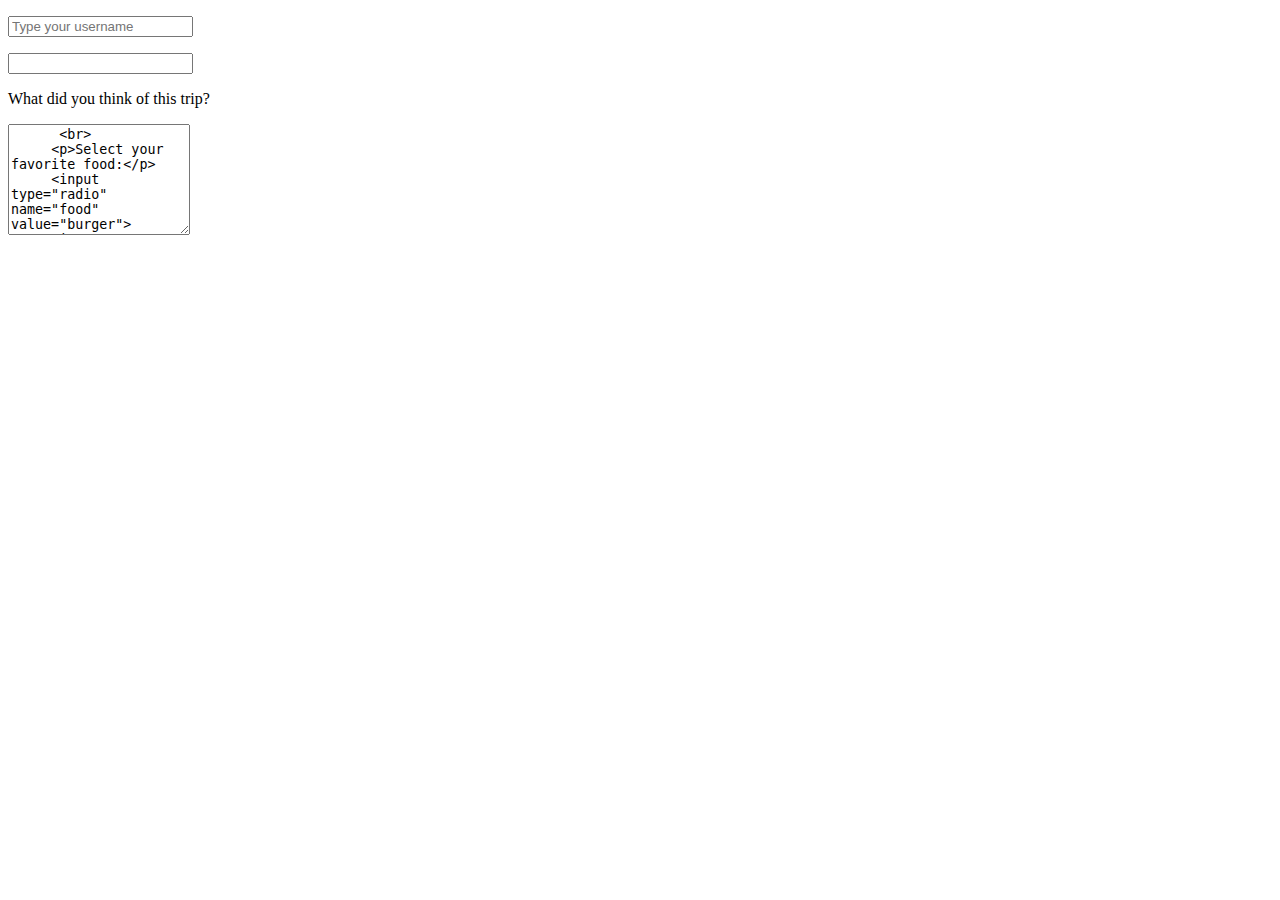
<file: file/index.html>
<!DOCTYPE html>
<html lang="en">
  <head>
     <meta charset="UTF-8">
     <title>Title</title>
    </head>
   <body>
   <p></p>
   <p>
       <input type="text" name="username" placeholder="Type your username">

   </p>
   <p>
       <input type="password">

   </p>
   <p>
       What did you think of this trip?
   </p>

     <textarea colors="30" rows="7" placeholder="Enter">
      <br>
     <p>Select your favorite food:</p>
     <input type="radio" name="food" value="burger">
     <input type="radio" name="food"  value="kebab">
     <input type="radio" name="food"  value="salads">
     <br>

     <p>Pick a date:
     <input type="date">
      </p>

   <p>Please upload your resume:
       <br>
       <input type="file">
       </p>
      <p>
          Please select your favorite course(s)
          </p>
     <label for="abc">
         <input type="checkbox" name="course" value="java" id="abc">Java
      </label>


   <input type="checkbox" name="course" value="DS">DS
   <input type="checkbox" name="course"  value="UI">UI
   <input type="checkbox" name="course"  value="softSkill">Soft Skill
   <p>Please select the program: </p>
   <select name="program">
       <option value="" disabled selected>Select a program</option>
       <option value="jd">Java Developer</option>
       <option value="sdet">Java SDET</option>
       <option value="cs">Cyber Security</option>
   </select>
   <br>
   <br>
   <input type="submit" value="Sign Up" id="signup">

   <rm>

   <dy>
   <ml>

   </rm>

   </m>

   </rm>




    </p>
   <hr size="50px" />
   <p style="background-color: green "
    My name is <strong>Burulai</strong> <br>
    My age is 31 <br>
   My job is  <em><u>Java Developer</u></em>
   </p>

   <h1> This is h1 heading</h1>
   <h2> This is h2 heading</h2>
   <h3> This is h3 heading</h3>
   <h4> This is h4 heading</h4>
   <h5> This is h5 heading</h5>
   <h6> This is h6 heading</h6>
   <h6> This is h6 heading</h6>
   <h7> This is h7 not exist</h7>

   <p>
     Some important information
     Some important information
       Some important information
     Some important information


   </p>
    some more text




</textarea>
</file>
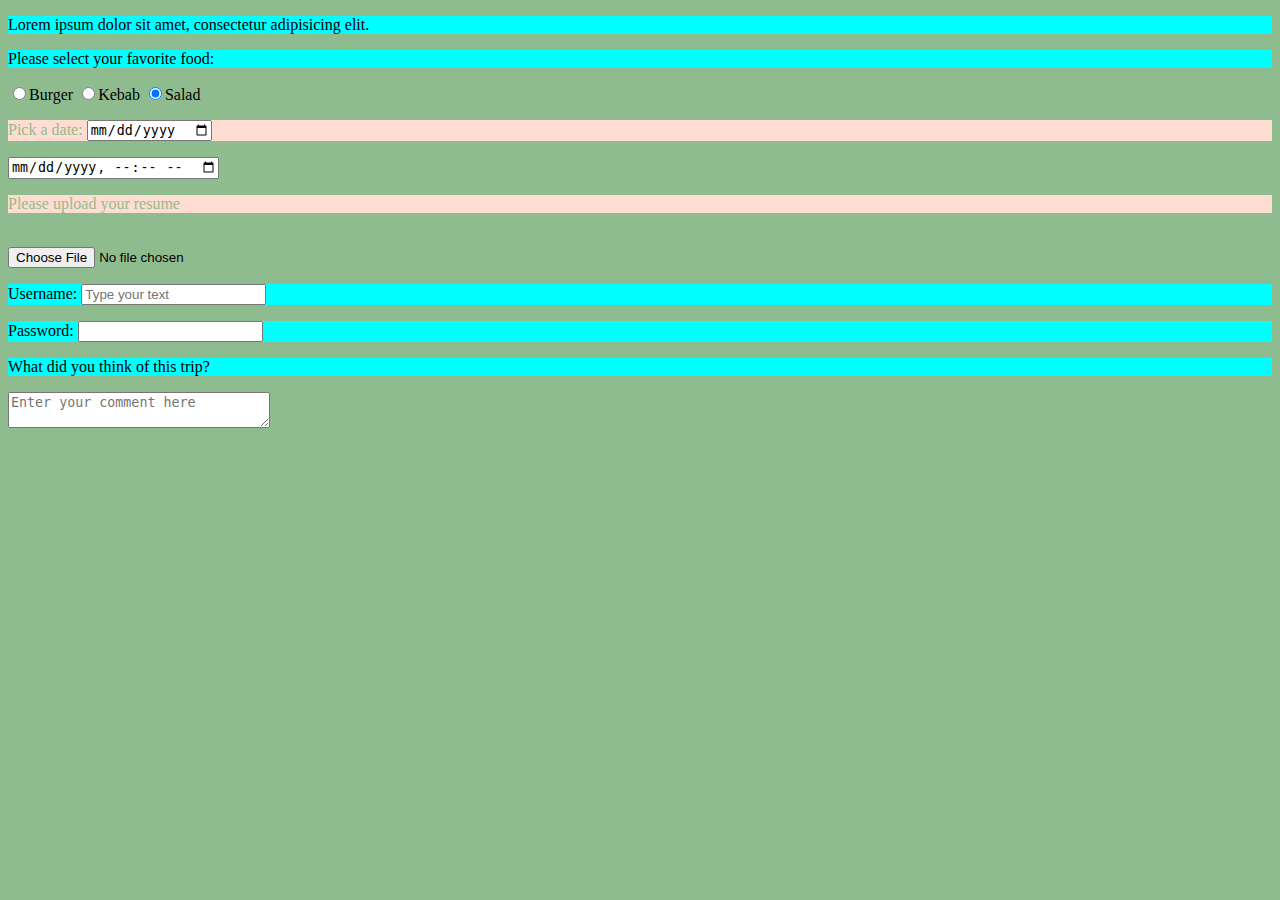
<file: file/froms.html>
<!doctype html>
<html lang="en">
<head>
    <title>Forms practice</title>
    <link rel="stylesheet" href="css/styles.css">
    <style>
        body{
            background-color: #94bb8a;
        }
    </style>
</head>
<body style="background-color: darkseagreen">
<form>
    <p>Lorem ipsum dolor sit amet, consectetur adipisicing elit.
    <br>
    <p>Please select your favorite food:</p>
    <input type="radio" name="food" value="burger">Burger
    <input type="radio" name="food" value="kebab">Kebab
    <input type="radio" name="food" value="salad" checked>Salad
    <br>
    <p class="class1">Pick a date:
    <input type="date">
    </p>
    <input type="datetime-local">

    <p class="class1">Please upload your resume</p>
    <br>
       <input type="file">
    </p>

</form>

<form>
    <p>
        Username:
        <input type="text" name="username" placeholder="Type your text">
    </p>
    <p>
        Password:
        <input type="password">
    </p>
    <p>
        What did you think of this trip?
    </p>
    <textarea cols="30" rowa="7" placeholder="Enter your comment here"></textarea>




</form>




</body>
</html>
</file>
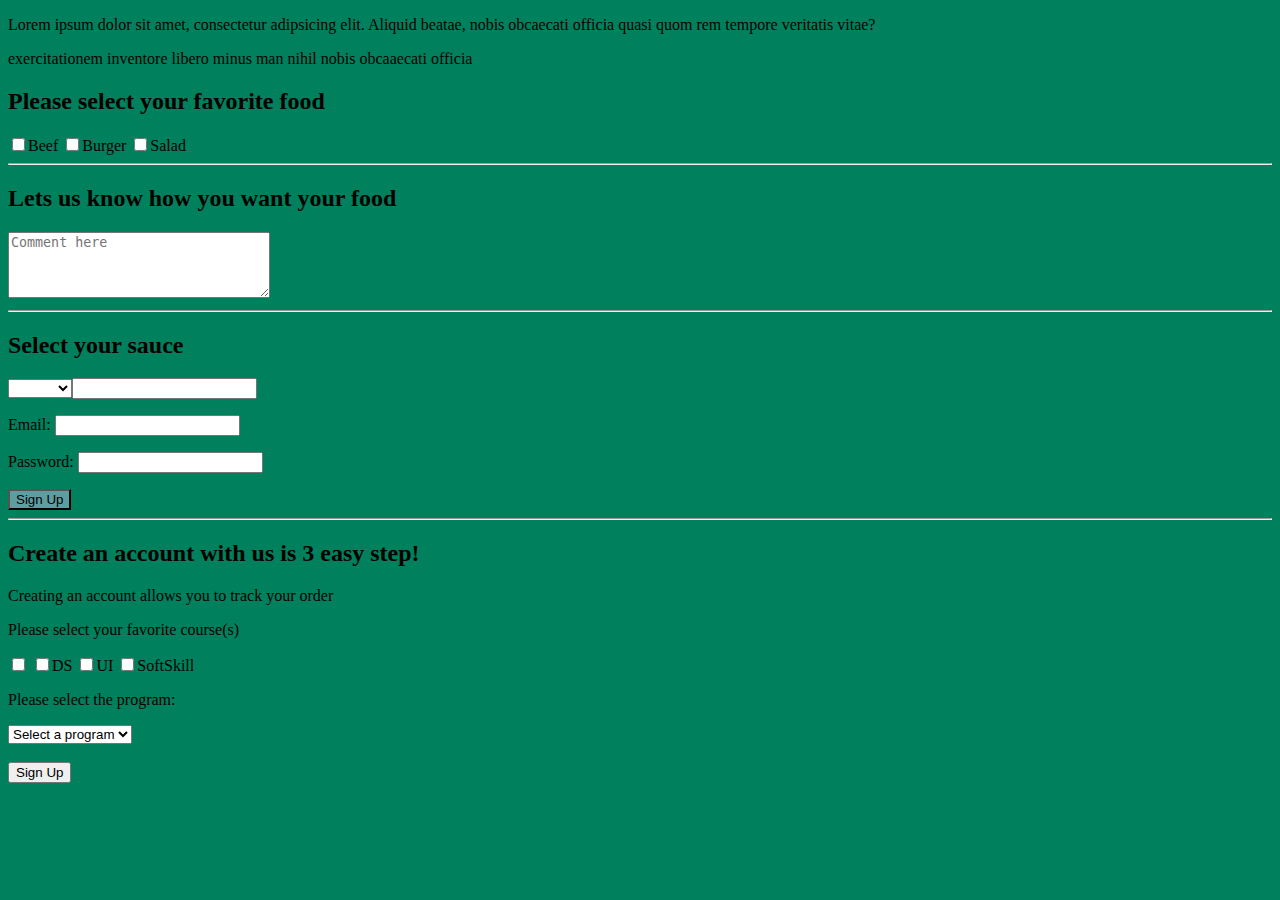
<file: file/practice.html>
<!doctype html>
<html lang="en" xmlns="http://www.w3.org/1999/html">
<head>
    <title>Document</title>
</head>
<body style="background-color: #00805c"

<form>
    <p>Lorem ipsum dolor sit amet, consectetur adipsicing elit. Aliquid beatae, nobis obcaecati officia quasi quom rem tempore veritatis vitae?</p>
    exercitationem inventore libero minus man nihil nobis obcaaecati officia</p>
    <p>
    <h2>Please select your favorite food</h2>
    <input type="checkbox" name="food" value="beef">Beef
    <input type="checkbox" name="food" value="burger">Burger
    <input type="checkbox" name="food" value="salad">Salad

    <hr>
    <h2>Lets us know how you want your food</h2>
     <textarea name="comment" cols="30" rows="4" placeholder="Comment here"></textarea>

    <hr>
    <h2>Select your sauce</h2>
    <select name="sauces">
        <option value="" disabled selected></option>
        <option value="hot">hot</option>
        <option value="mild">mild</option>
        <option value="pepper">pepper</option>

        <hr>

        <p>Username:
            <input type="text" name="username">
        </p>
        <p>Email:
            <input type="text" name="username">
        </p>
        <p>Password:
            <input type="text" name="username">
        </p>
        <input type="submit" value="Sign Up" Style="Background-color: cadetblue">

    </select>

    <hr>
    <h2>Create an account with us is 3 easy step!</h2>
    <p>Creating an account allows you to track your order</p>

<p>
    Please select your favorite course(s)
</p>
<label for="abc">
    <input type="checkbox" name="course" value="java" id="abc">

</label>
<input type="checkbox" name="course" value="DS">DS
<input type="checkbox" name="course" value="UI">UI
<input type="checkbox" name="course" value="SoftSkill">SoftSkill

<p>Please select the program: </p>
 <select name="program">
         <option value="" disabled selected>Select a program</option>
         <option value="jd">Java Developer</option>
         <option value="sdet">Java SDET</option>
         <option value="cs">Cyber Security</option>
    </select>
    <br>
    <br>
    <input type="submit" value="Sign Up" id="signup">
</form>





</body>
</html>
</file>
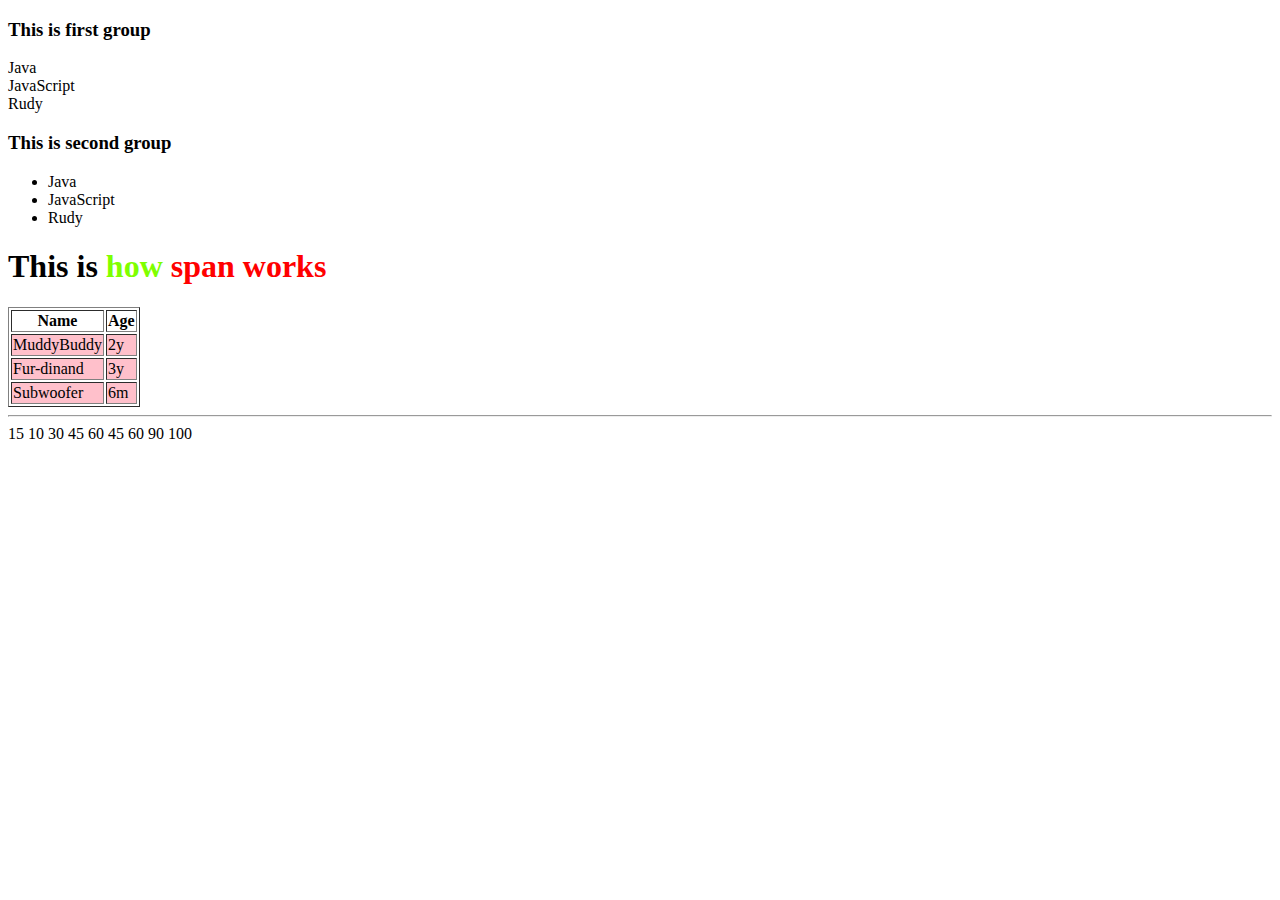
<file: file/welcome.html>
<!doctype html>
<html lang="en">
<head>
    <title>Welcome Page</title>
</head>
<body>
   <front size="10">
   <div>
       <h3>This is first group</h3>
       <li>Java</li>
       <li>JavaScript</li>
       <li>Rudy</li></ul>

   </div>
    <div>
        <h3>This is second group</h3>
        <ul><li>Java</li>
        <li>JavaScript</li>
        <li>Rudy</li></ul>

    </div>
   </front>

</body>
<body>

<h1>This is  <span style="color: chartreuse ">how</span> <span style="color: Red">span works</span></h1>

<table border="1px">
        <thead>
           <tr>
             <th>Name</th>
             <th>Age</th>

          </tr>
         </thead>
         <tbody bgcolor="pink">
           <tr>
            <td>MuddyBuddy</td>
            <td>2y</td>

        </tr>
        <tr>
            <td>Fur-dinand</td>
            <td>3y</td>

        </tr>
        <tr>
            <td>Subwoofer</td>
            <td>6m</td>

        </tr>
    </tbody>
    </table>
     <hr>

        <tr>
            <td>15</td>
            <td>10</td>
            <td>30</td>
        </tr>
        <tr>
           <td>45</td>
           <td>60</td>
           <td>45</td>
        </tr>
        <tr>
           <td>60</td>
           <td>90</td>
           <td>100</td>
        </tr>



    </table>


</body>
</html>
</file>
<file: file/css/styles.css>
body{
    backdrop-color: #94bb8a ;
}
p{
    background-color: aqua;
    front-size: 20px;
    front-family: "Comic Sans MC";


}
.class1{
     background-color: #FFDDD2;
     front-size: 14px;
     front-family: "Arial Black";
     color: #94bb8a;

 }
</file>
